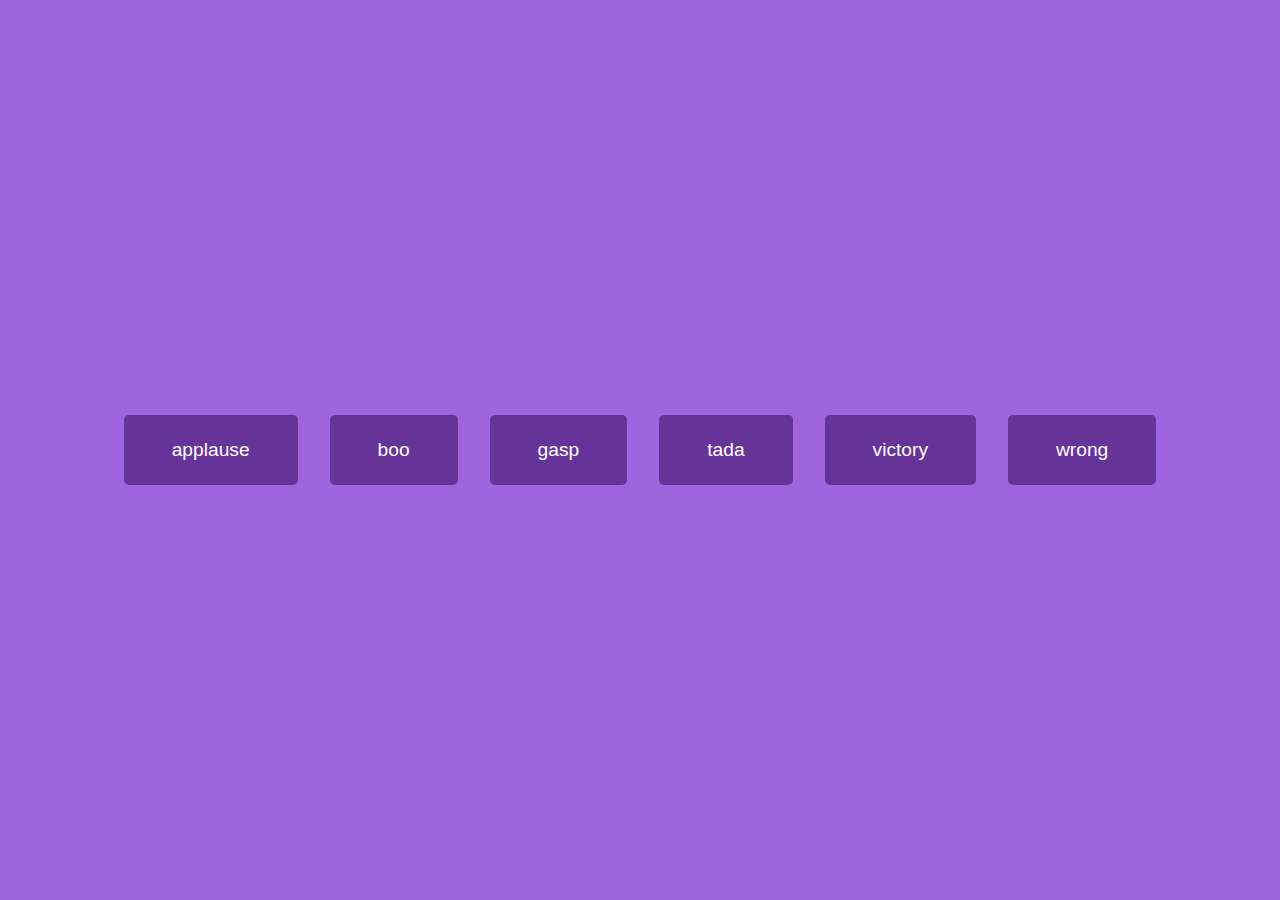
<file: index.html>
<!DOCTYPE html>
<html lang="en">
<head>
    <meta charset="UTF-8">
    <meta name="viewport" content="width=device-width, initial-scale=1.0">
    <title>Document</title>
    <link rel="stylesheet" href="index.css">
</head>
<body>
    <audio id="applause" src="./Cheques.mp3"></audio>
    <audio id="boo" src="./Cheques.mp3"></audio>
    <audio id="gasp" src="./Black Life-Navaan Sandhu (www.DjPunjab.Video).mp3"></audio>
    <audio id="tada" src="./Black Life-Navaan Sandhu (www.DjPunjab.Video).mp3"></audio>
    <audio id="victory" src="./Cheques.mp3"></audio>
    <audio id="wrong" src="./Black Life-Navaan Sandhu (www.DjPunjab.Video).mp3"></audio>

    <div id="buttons"></div>

    <script>
        let sounds = ['applause', 'boo', 'gasp', 'tada', 'victory', 'wrong']

sounds.forEach(sound => {
    let btn = document.createElement('button')
    btn.classList.add('btn')

    btn.innerText = sound

    btn.addEventListener('click', () => {
        stopSongs()

        document.getElementById(sound).play()
    })

    document.getElementById('buttons').appendChild(btn)
})

function stopSongs() {
    sounds.forEach(sound => {
        let song = document.getElementById(sound)

        song.pause()
        song.currentTime = 0;
    })
}
    </script>
</body>
</html>
</file>
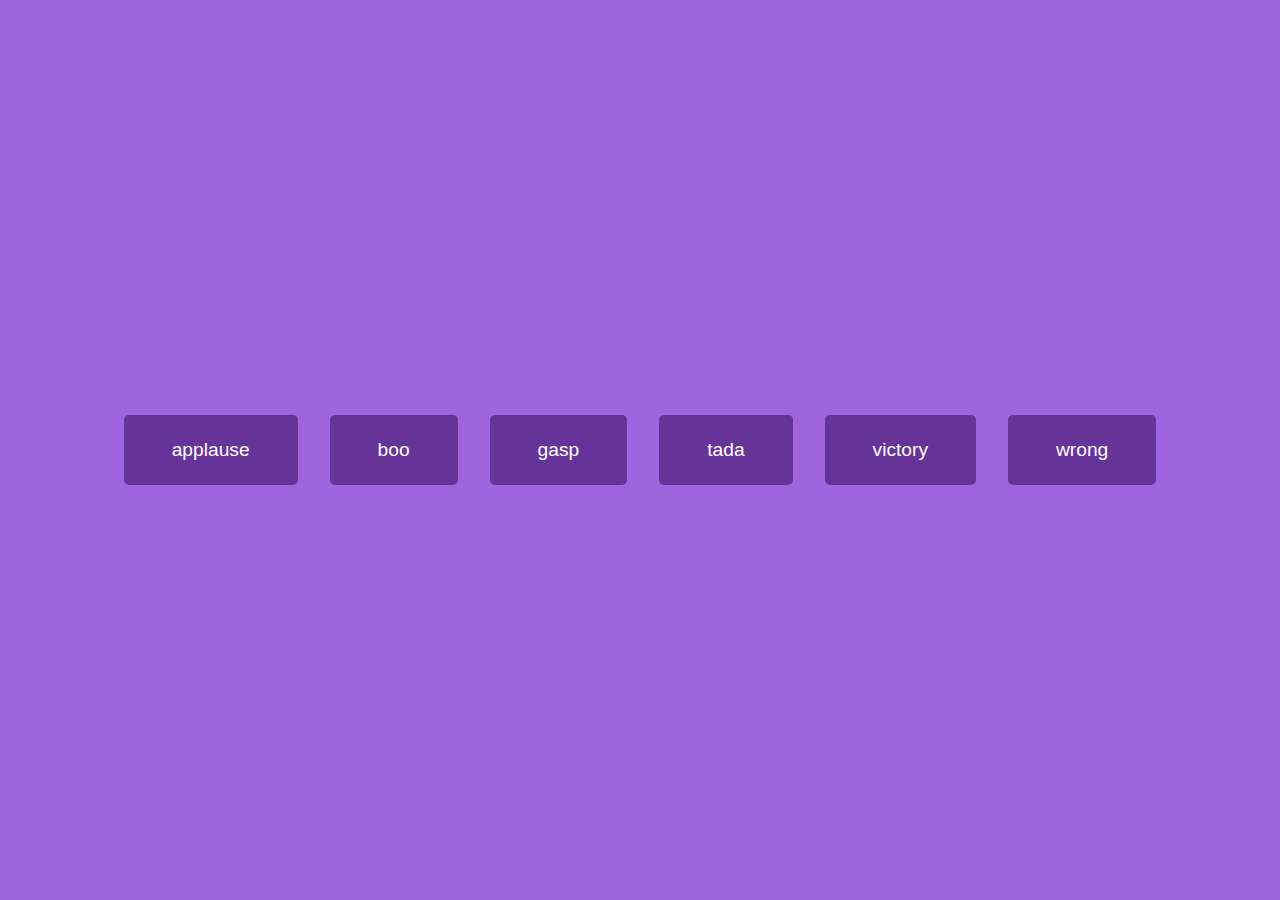
<file: sound/index.html>
<!DOCTYPE html>
<html lang="en">
<head>
    <meta charset="UTF-8">
    <meta name="viewport" content="width=device-width, initial-scale=1.0">
    <title>Document</title>
    <link rel="stylesheet" href="index.css">
</head>
<body>
    <audio id="applause" src="./Cheques.mp3"></audio>
    <audio id="boo" src="./Cheques.mp3"></audio>
    <audio id="gasp" src="./Black Life-Navaan Sandhu (www.DjPunjab.Video).mp3"></audio>
    <audio id="tada" src="./Black Life-Navaan Sandhu (www.DjPunjab.Video).mp3"></audio>
    <audio id="victory" src="./Cheques.mp3"></audio>
    <audio id="wrong" src="./Black Life-Navaan Sandhu (www.DjPunjab.Video).mp3"></audio>

    <div id="buttons"></div>

    <script>
        let sounds = ['applause', 'boo', 'gasp', 'tada', 'victory', 'wrong']

sounds.forEach(sound => {
    let btn = document.createElement('button')
    btn.classList.add('btn')

    btn.innerText = sound

    btn.addEventListener('click', () => {
        stopSongs()

        document.getElementById(sound).play()
    })

    document.getElementById('buttons').appendChild(btn)
})

function stopSongs() {
    sounds.forEach(sound => {
        let song = document.getElementById(sound)

        song.pause()
        song.currentTime = 0;
    })
}
    </script>
</body>
</html>
</file>
<file: index.css>
* {
    box-sizing: border-box;
  }
  
  body {
    background-color: rgb(161, 100, 223);
    font-family: 'Poppins', sans-serif;
    display: flex;
    flex-wrap: wrap;
    align-items: center;
    justify-content: center;
    text-align: center;
    height: 100vh;
    overflow: hidden;
    margin: 0;
  }
  
  .btn {
    background-color: rebeccapurple;
    border-radius: 5px;
    border: none;
    color: #fff;
    margin: 1rem;
    padding: 1.5rem 3rem;
    font-size: 1.2rem;
    font-family: inherit;
    cursor: pointer;
  }
  
  .btn:hover {
    opacity: 0.9;
  }
  
  .btn:focus {
    outline: none;
  }
</file>
<file: sound/index.css>
* {
    box-sizing: border-box;
  }
  
  body {
    background-color: rgb(161, 100, 223);
    font-family: 'Poppins', sans-serif;
    display: flex;
    flex-wrap: wrap;
    align-items: center;
    justify-content: center;
    text-align: center;
    height: 100vh;
    overflow: hidden;
    margin: 0;
  }
  
  .btn {
    background-color: rebeccapurple;
    border-radius: 5px;
    border: none;
    color: #fff;
    margin: 1rem;
    padding: 1.5rem 3rem;
    font-size: 1.2rem;
    font-family: inherit;
    cursor: pointer;
  }
  
  .btn:hover {
    opacity: 0.9;
  }
  
  .btn:focus {
    outline: none;
  }
</file>
